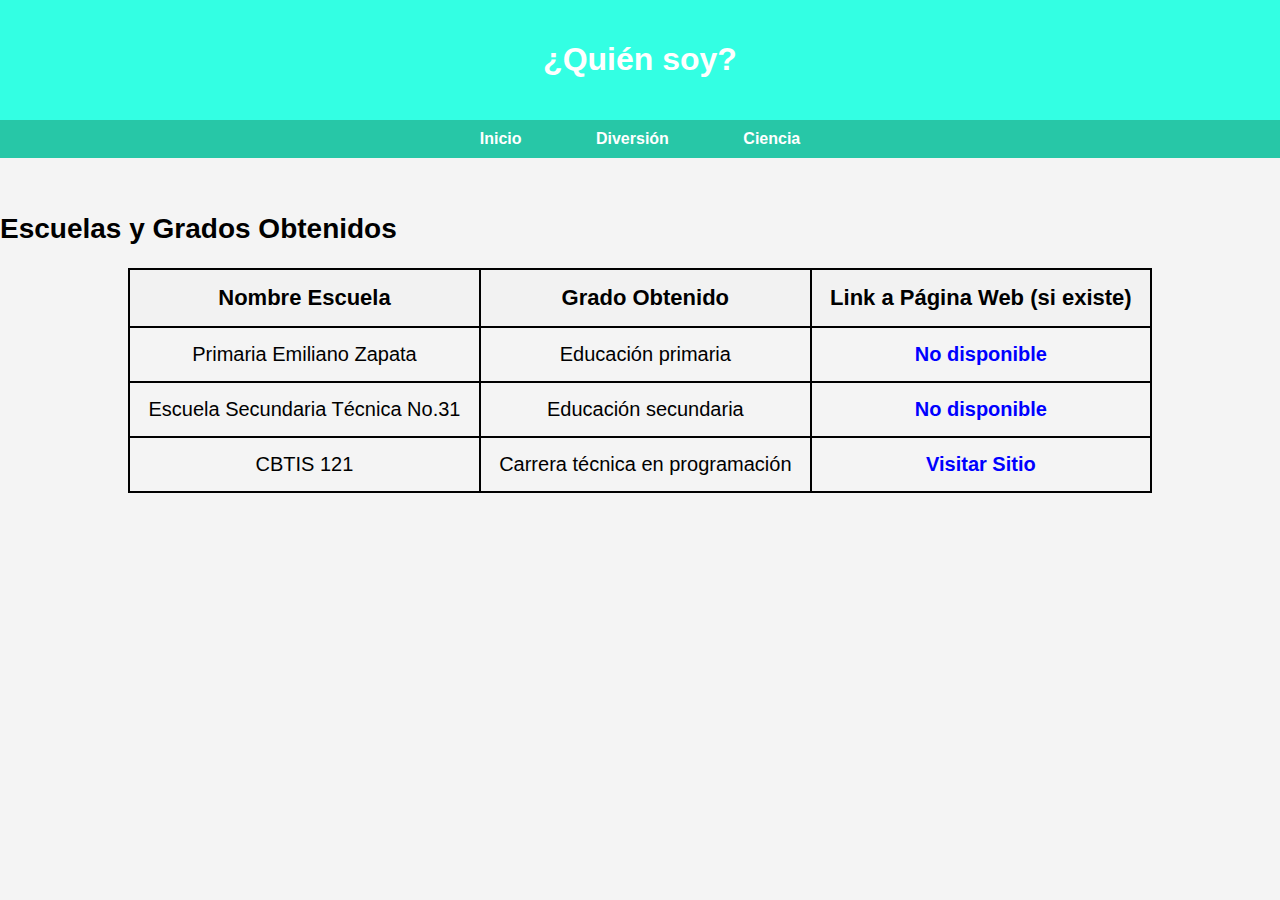
<file: table.html>
<!DOCTYPE html>
<html lang="es">
<head>
    <meta charset="UTF-8">
    <meta name="viewport" content="width=device-width, initial-scale=1.0">
    <meta http-equiv="X-UA-Compatible" content="IE=edge">
    <title>Victor Manuel Chiquito Rivera</title>
    <link rel="icon" href="monero_crypto_icon_264381.png"></link>

    
    <style>
        
        body {
            font-family: Arial, sans-serif;
            margin: 0;
            padding: 0;
            background-color: #f4f4f4;
            font-weight: normal;

        }

   
        header {
            background-color: #33FFE3;
            color: white;
            padding: 20px 0;
            text-align: center;
        }

       
        nav {
            background-color: #27c7a7;
            padding: 10px;
            text-align: center;
        }

        nav a {
            color: white;
            text-decoration: none;
            margin: 0 15px;
            padding: 10px 20px;
        }

        nav a:hover {
            background-color: #33FFE3;
        }

 
        section {
            margin: 20px;
            padding: 20px;
            background-color: white;
            border-radius: 10px;
            box-shadow: 0 0 10px rgba(0, 0, 0, 0.1);
        }


        p {
            font-size: 18px;
            line-height: 1.6;
        }


        footer {
            background-color: #33FFE3;
            color: #fff;
            text-align: center;
            padding: 15px;
            position: fixed;
            width: 100%;
            bottom: 0;
        }
        .flex-container {
            display: flex;
            justify-content: flex-start; 
            gap: 10px;

        }

        .contenedor {
            display: flex;
            justify-content: space-between;
        }

        .imagen-derecha {
            margin-left: 20px; 
            width: 300px;
        }

        .texto {
            text-align: justify; 
            max-width: 70%; 
        }

        .galeria {
            display: grid;
            grid-template-columns: repeat(auto-fit, minmax(200px, 1fr)); /* Ajusta el número de columnas */
            gap: 20px; /* Espacio entre los elementos */
            justify-items: center; /* Centra cada elemento en su celda */
        }

        .imagen {
            text-align: center;
        }

        .imagen img {
            width: 100%;
            height: auto; 
        }

        .imagen p {
            margin-top: 10px;
        }

        h2 {
            font-size: 28px; /* Tamaño más grande del título */
        }

        table {
            margin: 0 auto; /* Centrando la tabla */
            width: 80%; /* Tamaño más grande de la tabla */
            border-collapse: collapse;
        }

        table, th, td {
            border: 2px solid black;
        }

        th, td {
            padding: 15px; /* Más espacio entre el contenido y el borde */
            text-align: center; /* Centrar el texto en las celdas */
            font-size: 20px; /* Tamaño más grande del texto en las celdas */
        }

        th {
            background-color: #f2f2f2;
            font-size: 22px; /* Tamaño más grande del texto en el encabezado */
        }

        a {
            text-decoration: none; /* Eliminar subrayado de los enlaces */
            color: blue;
            font-weight: bold;
        }


    </style>
</head>

<body>
   
    <header>
        <h1>¿Quién soy?</h1>
    </header>

   
    <nav>
        <a href="index.html">Inicio</a>
        <a href="diversion.html">Diversión</a>
        <a href="ciencia.html">Ciencia</a>
    </nav>

  

        <h2><BR>Escuelas y Grados Obtenidos</h2>

    

        <table>
            <thead>
                <tr>
                    <th>Nombre Escuela</th>
                    <th>Grado Obtenido</th>
                    <th>Link a Página Web (si existe)</th>
                </tr>
            </thead>
            <tbody>
                <tr>
                    <td>Primaria Emiliano Zapata</td>
                    <td>Educación primaria</td>
                    <td><a href="" target="_blank">No disponible</a></td>
                </tr>
                <tr>
                    <td>Escuela Secundaria Técnica No.31</td>
                    <td>Educación secundaria</td>
                    <td><a href="" target="_blank">No disponible</a></td>
                </tr>
                <tr>
                    <td>CBTIS 121</td>
                    <td>Carrera técnica en programación</td>
                    <td><a href="https://cbtis121.mx/"Visitar target="_blank">Visitar Sitio</a></td>
                </tr>
            </tbody>
        </table>

        <p>

        </p>
</file>
